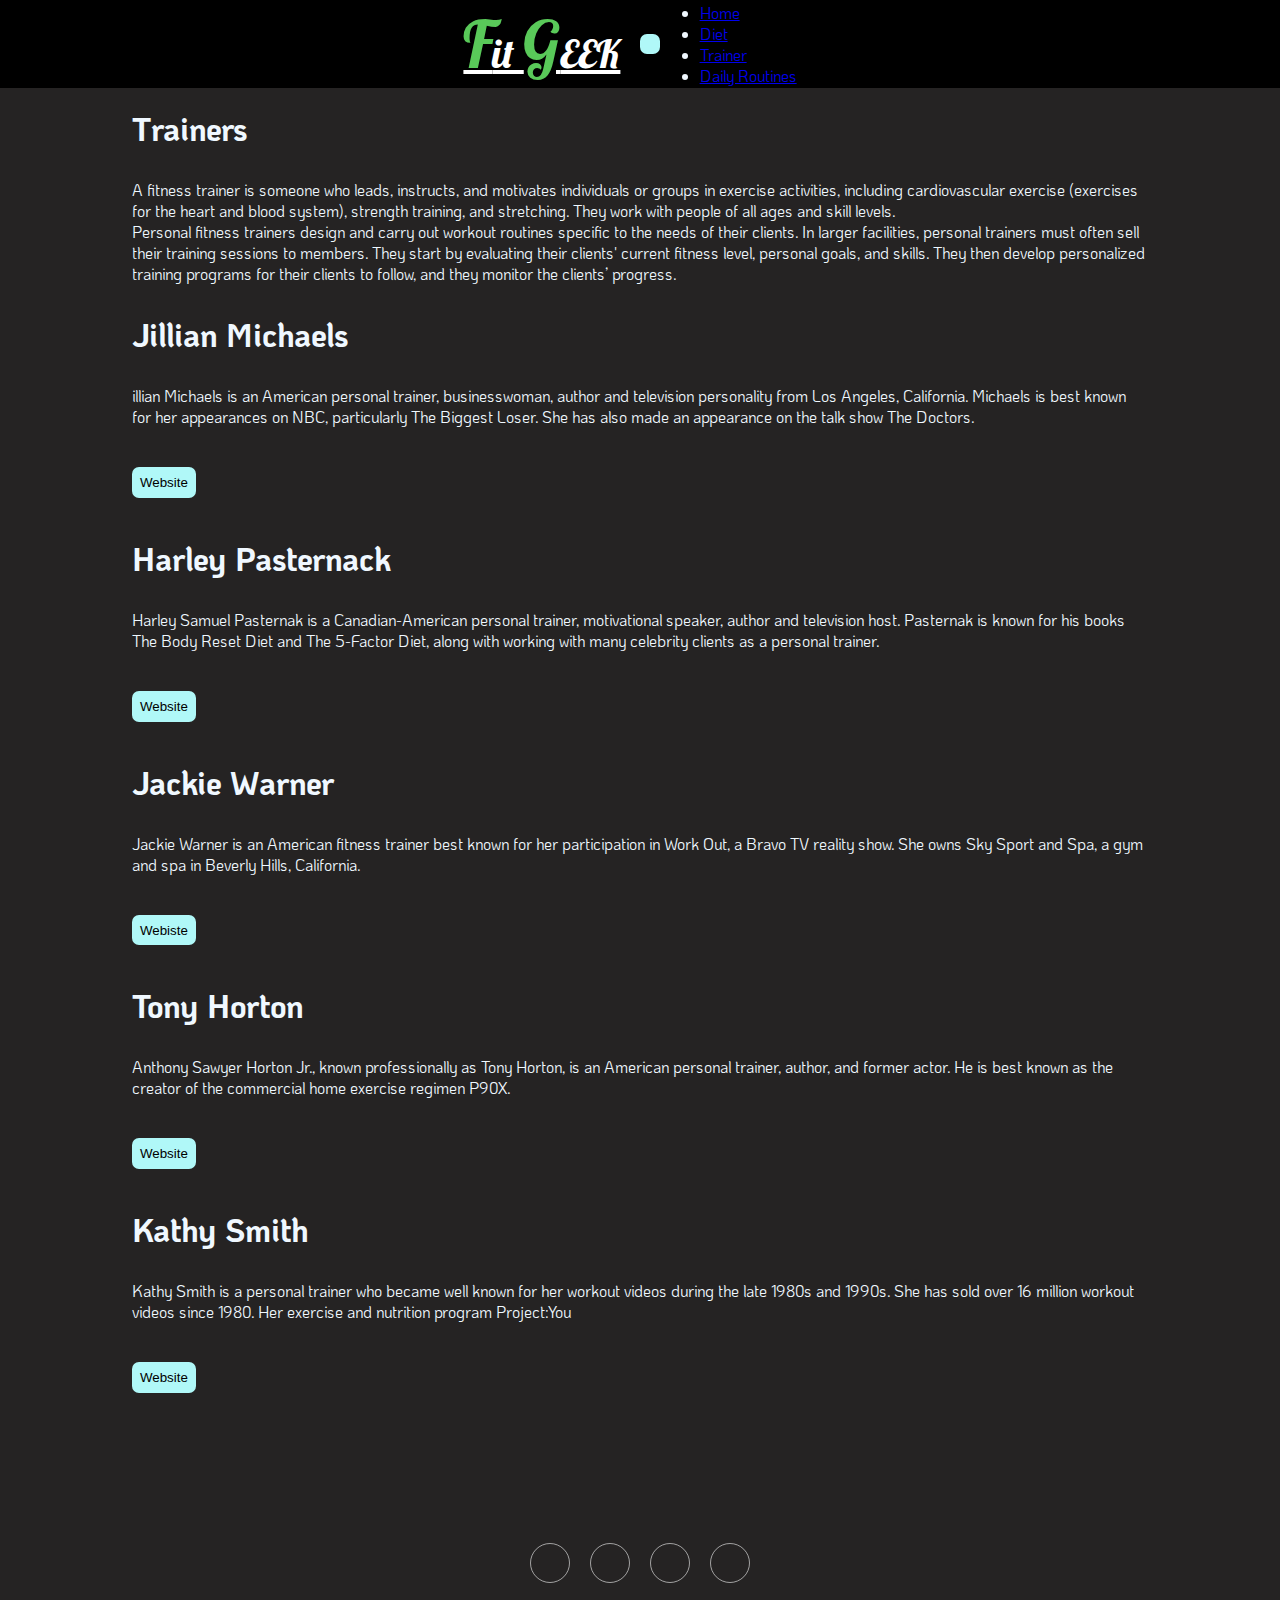
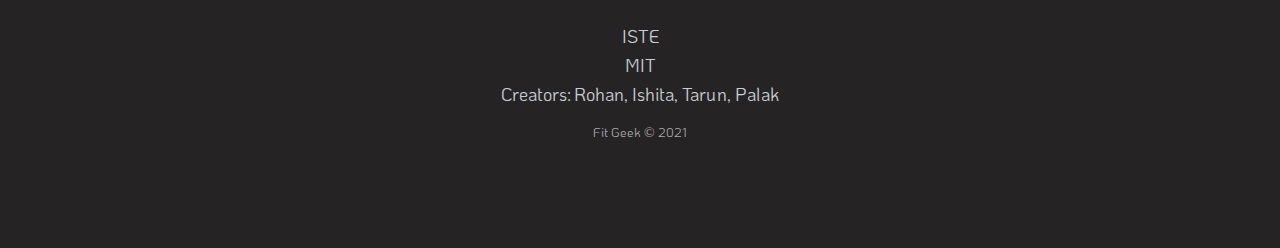
<file: Trainer.html>
<!DOCTYPE html>
<html lang="en">
<head>
    <meta charset="UTF-8">
    <meta http-equiv="X-UA-Compatible" content="IE=edge">
    <meta name="viewport" content="width=device-width, initial-scale=1.0">
    <title>Trainer</title>
    <link href="https://cdn.jsdelivr.net/npm/bootstrap@5.0.1/dist/css/bootstrap.min.css" rel="stylesheet" integrity="sha384-+0n0xVW2eSR5OomGNYDnhzAbDsOXxcvSN1TPprVMTNDbiYZCxYbOOl7+AMvyTG2x" crossorigin="anonymous">
    <link
      href="https://fonts.googleapis.com/css2?family=Lobster&family=Poppins:wght@300&family=Roboto:ital,wght@1,700&display=swap"
      rel="stylesheet"
    />
    <link rel="preconnect" href="https://fonts.gstatic.com">
<link href="https://fonts.googleapis.com/css2?family=KoHo:wght@200&display=swap" rel="stylesheet">
    <link rel="stylesheet" href="Trainer.css">
    
</head>
<body>
    <nav class=" navbar-expand-lg navbar-dark">

        <a class="navbar-brand logoCustom" href=""><span class="spanCustom">F</span>it <span class="spanCustom">G</span>EEK</a>
  
         <button class="navbar-toggler" type="button" data-toggle="collapse" data-target="#navbarSupportedContent" aria-controls="navbarSupportedContent" aria-expanded="false" aria-label="Toggle navigation">
  
        <span class="navbar-toggler-icon"></span>
  
      </button>
  
      <div class="collapse navbar-collapse" id="navbarSupportedContent">
  
        <ul class="navbar-nav ms-auto">
  
          <li class="nav-item">
  
            <a class="nav-link" href="index.html">Home</a>
          </li>
  
            <li class="nav-item">
  
                <a class="nav-link" href="diet.html">Diet</a>
  
            </li>
  
            <li class="nav-item">
  
                <a class="nav-link" href="Trainer.html">Trainer</a>
  
            </li>
  
            <li class="nav-item">
  
                <a class="nav-link" href="Daily Routines.html">Daily Routines</a>
  
            </li>
  
        </ul>
  
     </div>
    
   

  </nav>

    <h1>Trainers</h1>

    <div><p>A fitness trainer is someone who leads, instructs, and motivates individuals or groups in exercise activities, including cardiovascular exercise (exercises for the heart and blood system), strength training, and stretching. They work with people of all ages and skill levels.</p>
    <p>
        Personal fitness trainers design and carry out workout routines specific to the needs of their clients. In larger facilities, personal trainers must often sell their training sessions to members. They start by evaluating their clients' current fitness level, personal goals, and skills. They then develop personalized training programs for their clients to follow, and they monitor the clients’ progress.


    </p>
</div>

    <h1>Jillian Michaels</h1>

    <div>
        illian Michaels is an American personal trainer, businesswoman, author and television personality from Los Angeles, California. Michaels is best known for her appearances on NBC, particularly The Biggest Loser. She has also made an appearance on the talk show The Doctors.
    </div>
    <button><a href="https://www.jillianmichaels.com/" class="my_a">Website</a></button>

    <h1>Harley Pasternack</h1>
    
    <div>Harley Samuel Pasternak is a Canadian-American personal trainer, motivational speaker, author and television host. Pasternak is known for his books The Body Reset Diet and The 5-Factor Diet, along with working with many celebrity clients as a personal trainer.</div>

<button><a href="" class="my_a">Website</a></button>

<h1>Jackie Warner</h1>

<div>
    Jackie Warner is an American fitness trainer best known for her participation in Work Out, a Bravo TV reality show. She owns Sky Sport and Spa, a gym and spa in Beverly Hills, California.
</div>
<button><a href="" class="my_a">Webiste</a></button>

<h1>Tony Horton</h1>

<div>
    Anthony Sawyer Horton Jr., known professionally as Tony Horton, is an American personal trainer, author, and former actor. He is best known as the creator of the commercial home exercise regimen P90X.
</div>

<button><a href="" class="my_a">Website</a></button>

<h1>Kathy Smith</h1>

<div>
    Kathy Smith is a personal trainer who became well known for her workout videos during the late 1980s and 1990s. She has sold over 16 million workout videos since 1980. Her exercise and nutrition program Project:You
</div>

<button>
    <a href="" class="my_a">Website</a>
</button>

<div class="footer-basic">
        <footer class="footer-box">
            <div class="social">
                <a href="#">
                    <i class="icon ion-social-instagram">
    
                    </i>
                </a>
                <a href="#">
                    <i class="icon ion-social-snapchat">
    
                    </i>
                </a>
                <a href="#">
                    <i class="icon ion-social-twitter">
    
                    </i>
                </a>
                <a href="#">
                    <i class="icon ion-social-facebook">
    
                    </i>
                </a>
            </div>
            <ul class="list-inline">
                <li class="list-inline-item">
                    <a href="#">
                        ISTE
                    </a>
                </li>
                    <li class="list-inline-item">
                        <a href="#">
                            MIT
                        </a>
                    </li>
                    <li class="list-inline-item">
                        <a href="#">
                            Creators: Rohan, Ishita, Tarun, Palak
                        </a>
                    </li>
                  
                </ul>
                <p class="copyright">
                    Fit Geek © 2021
                </p>
            </footer>
        </div>
    </body>
    
    
        
    
    </html>
</file>
<file: Trainer.css>
*,
*::after,
*::before {
  -webkit-box-sizing: border-box;
          box-sizing: border-box;
  padding: 0px;
  margin: 0px;
}

body {
  min-height: 100vh;
  min-width: 100vw;
  overflow-x: hidden;
  background-color: #161616;
  padding: 5.5rem 7rem;
  font-family: "Poppins", sans-serif;
}

nav {
  height: 5.5rem;
  background-color: #000000;
  display: -webkit-box;
  display: -ms-flexbox;
  display: flex;
  -webkit-box-pack: center;
      -ms-flex-pack: center;
          justify-content: center;
  -webkit-box-align: center;
      -ms-flex-align: center;
          align-items: center;
  position: fixed;
  top: 0;
  left: 0;
  right: 0;
  z-index: 10;
}
  
  .logoCustom{
    font-family: "Lobster", cursive;

  color: white;

  font-size: 2.5rem;
}

.spanCustom{
    font-size: 4rem;

  color: #59c959;
}

body{
    background-color:rgb(37, 35, 35);
    color: aliceblue;
    font-family: 'KoHo', sans-serif;;
    
}

div{
    padding: 10px;
    margin: 10px;
}

h1{
    margin: 20px;
    text-decoration: double;
}

h3{
    margin: 10px;
    text-decoration: double;
}

button{
    margin: 20px;
    background-color: rgb(176, 248, 248);
    border-radius: 7px;
    border-style: none;
    padding: 0.75%;
    color: #000000;
}

.my_a{
    text-decoration: none;
    color: black !important;
    
}

.footer-box{
    margin-top: 100px;
}
 .footer-basic ul {
    padding:0;
    list-style:none;
    text-align:center;
    font-size:18px;
    line-height:1.6;
    margin-bottom:0;
  }
  
  .footer-basic li {
    padding:0 10px;
  }
  
  .footer-basic ul a {
    color:inherit;
    text-decoration:none;
    opacity:0.8;
  }
  
  .footer-basic ul a:hover {
    opacity:1;
  }
  
  .footer-basic .social {
    text-align:center;
    padding-bottom:25px;
  }
  
  .footer-basic .social > a {
    font-size:24px;
    width:40px;
    height:40px;
    line-height:40px;
    display:inline-block;
    text-align:center;
    border-radius:50%;
    border:1px solid #ccc;
    margin:0 8px;
    color:inherit;
    opacity:0.75;
  }
  
  .footer-basic .social > a:hover {
    opacity:0.9;
  }
  
  .footer-basic .copyright {
    margin-top:15px;
    text-align:center;
    font-size:13px;
    color:#aaa;
    margin-bottom:0;
  }
</file>
